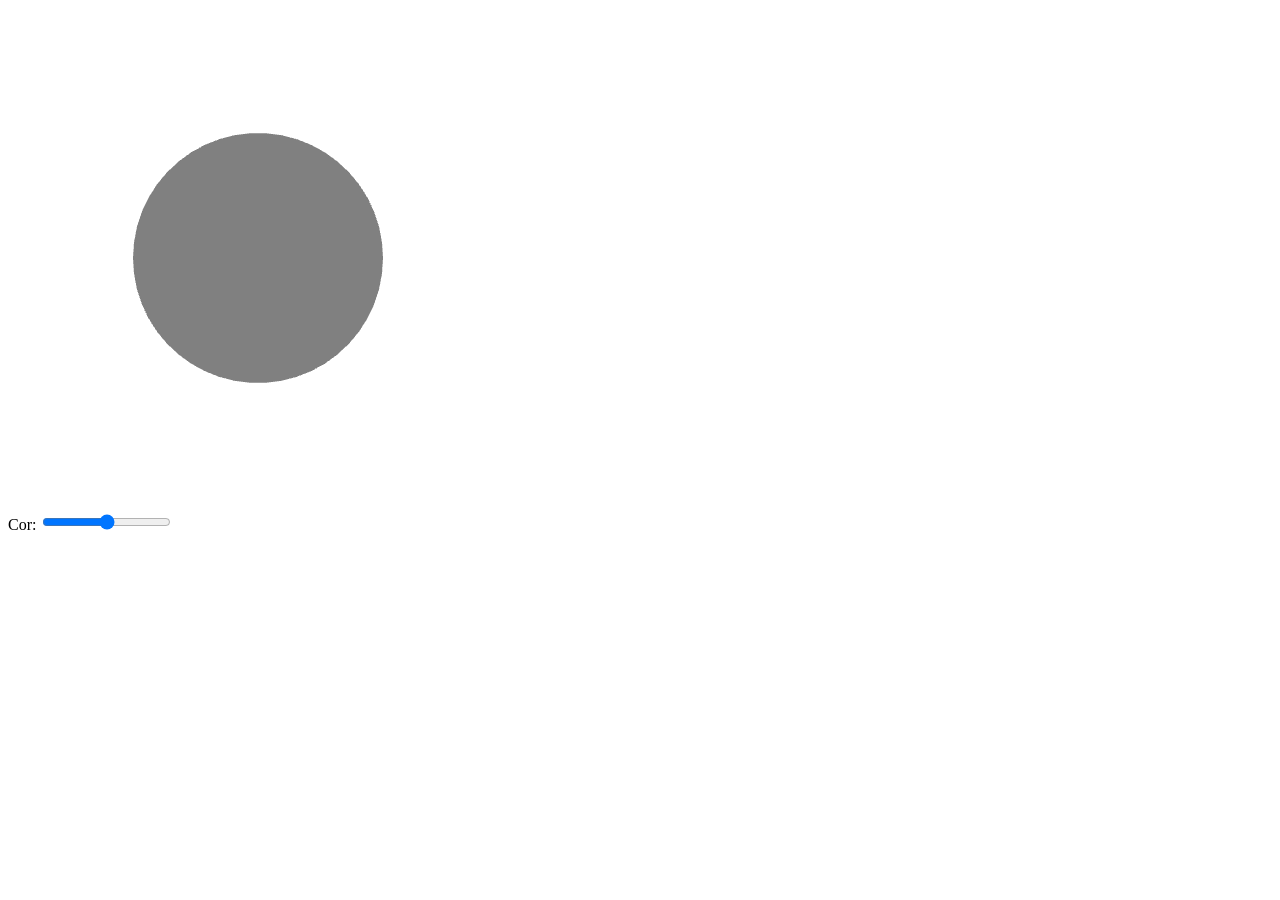
<file: cg-computer-graphics/exam-q2-webgl/JorgeLouro.html>
<!DOCTYPE html>
<html>
<head>
    <meta charset="utf-8">
    <title>WebGL Círculo Interativo</title>
    <script id="vertex-shader" type="x-shader/x-vertex">
        attribute vec4 vPosition;
        attribute vec4 vColor;
        varying vec4 fColor;

        void main() {
            gl_Position = vPosition;
            fColor = vColor;
        }
    </script>

    <script id="fragment-shader" type="x-shader/x-fragment">
        precision mediump float;
        varying vec4 fColor;
        void main() {
            gl_FragColor = fColor;
        }
    </script>
</head>
<body>
    <canvas id="gl-canvas" width="500" height="500"></canvas>
    <br>
    Cor: <input type="range" id="sliderCor" min="0" max="1" step="0.01" value="0.5">
    <script type="text/javascript" src="webgl-utils.js"></script>
    <script type="text/javascript" src="initShaders.js"></script>
    <script type="text/javascript" src="MV.js"></script>
    <script type="text/javascript" src="2_Teste_Questao2.js"></script>
</body>
</html>
</file>
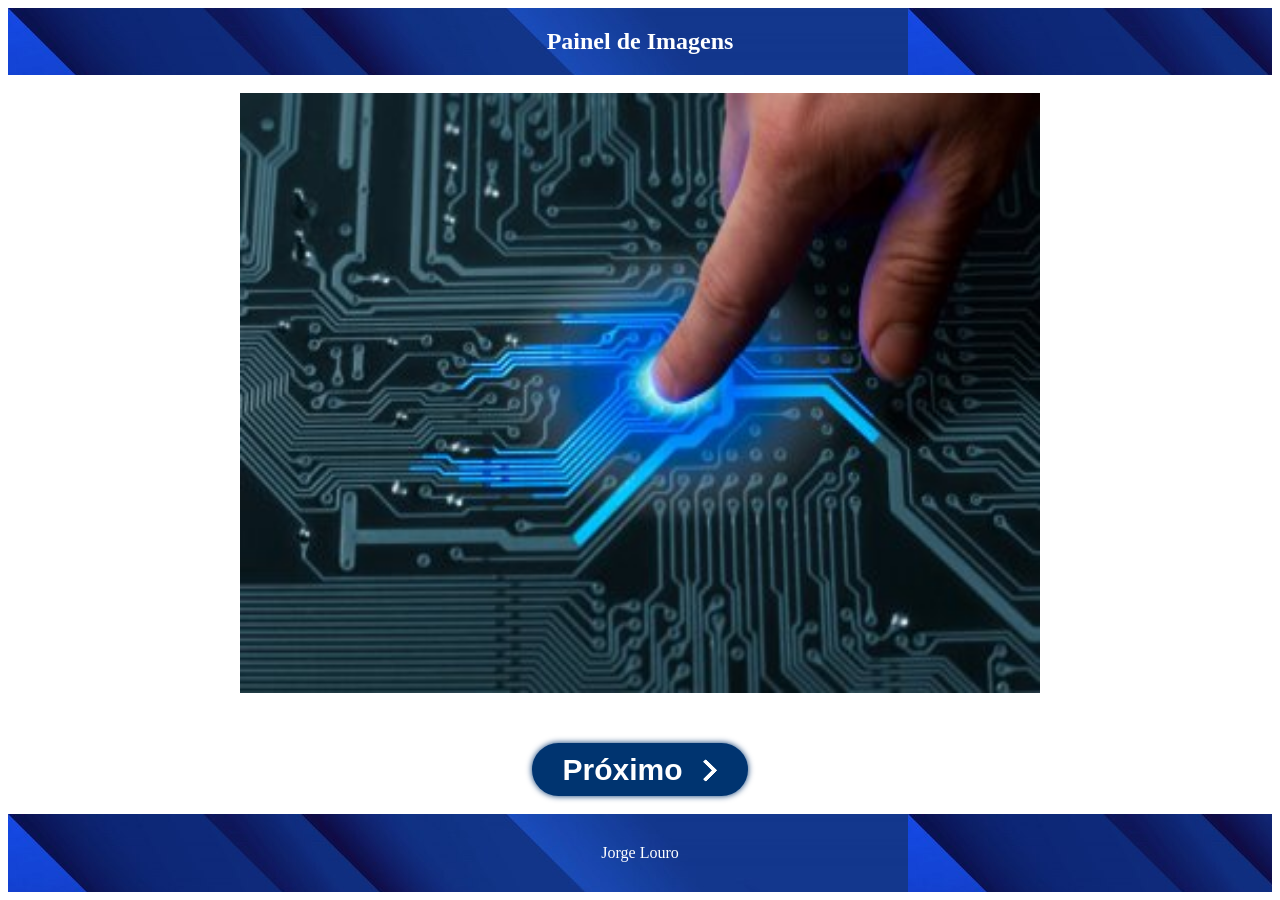
<file: cg-computer-graphics/midterm-q1-gallery/galeria.html>
<!DOCTYPE html>
<html lang="en">
<head>
    <meta charset="UTF-8">
    <meta name="viewport" content="width=device-width, initial-scale=1.0">
    <title>Painel de Imagens</title>
    <link rel="stylesheet" href="galeria.css">
    <script src="galeria.js" defer></script>
</head>
<header>
    <div class="header-content">
        <h1>Painel de Imagens</h1>
    </div>
</header>
<br>
<body>
    <div class="carousel">
        <img src="images/foto1.jpg" height="600" width="800" alt="Imagem 1" class="carousel-img slide-1 active" style="cursor: pointer;">
        <img src="images/foto2.jpg" height="600" width="800" alt="Imagem 2" class="carousel-img slide-2" style="cursor: pointer;">
        <img src="images/foto3.jpg" height="600" width="800" alt="Imagem 3" class="carousel-img slide-2" style="cursor: pointer;">
        <img src="images/foto4.jpg" height="600" width="800" alt="Imagem 3" class="carousel-img slide-2" style="cursor: pointer;">

    </div>
    <script src ="galeria.js"></script>
    <div class="btn-conteiner">
        <a class="btn-content" href="#">
          <span class="btn-title">Próximo</span>
          <span class="icon-arrow">
            <svg width="60px" height="36px" viewBox="0 0 66 43"
              <g id="arrow" stroke="none" stroke-width="1" fill="none" fill-rule="evenodd">
                <path id="arrow-icon-one" d="M40.1543933,3.89485454 L43.9763149,0.139296592 C44.1708311,-0.0518420739 44.4826329,-0.0518571125 44.6771675,0.139262789 L65.6916134,20.7848311 C66.0855801,21.1718824 66.0911863,21.8050225 65.704135,22.1989893 C65.7000188,22.2031791 65.6958657,22.2073326 65.6916762,22.2114492 L44.677098,42.8607841 C44.4825957,43.0519059 44.1708242,43.0519358 43.9762853,42.8608513 L40.1545186,39.1069479 C39.9575152,38.9134427 39.9546793,38.5968729 40.1481845,38.3998695 C40.1502893,38.3977268 40.1524132,38.395603 40.1545562,38.3934985 L56.9937789,21.8567812 C57.1908028,21.6632968 57.193672,21.3467273 57.0001876,21.1497035 C56.9980647,21.1475418 56.9959223,21.1453995 56.9937605,21.1432767 L40.1545208,4.60825197 C39.9574869,4.41477773 39.9546013,4.09820839 40.1480756,3.90117456 C40.1501626,3.89904911 40.1522686,3.89694235 40.1543933,3.89485454 Z" fill="#FFFFFF"></path>
                <path id="arrow-icon-two" d="M20.1543933,3.89485454 L23.9763149,0.139296592 C24.1708311,-0.0518420739 24.4826329,-0.0518571125 24.6771675,0.139262789 L45.6916134,20.7848311 C46.0855801,21.1718824 46.0911863,21.8050225 45.704135,22.1989893 C45.7000188,22.2031791 45.6958657,22.2073326 45.6916762,22.2114492 L24.677098,42.8607841 C24.4825957,43.0519059 24.1708242,43.0519358 23.9762853,42.8608513 L20.1545186,39.1069479 C19.9575152,38.9134427 19.9546793,38.5968729 20.1481845,38.3998695 C20.1502893,38.3977268 20.1524132,38.395603 20.1545562,38.3934985 L36.9937789,21.8567812 C37.1908028,21.6632968 37.193672,21.3467273 37.0001876,21.1497035 C36.9980647,21.1475418 36.9959223,21.1453995 36.9937605,21.1432767 L20.1545208,4.60825197 C19.9574869,4.41477773 19.9546013,4.09820839 20.1480756,3.90117456 C20.1501626,3.89904911 20.1522686,3.89694235 20.1543933,3.89485454 Z" fill="#FFFFFF"></path>
                <path id="arrow-icon-three" d="M0.154393339,3.89485454 L3.97631488,0.139296592 C4.17083111,-0.0518420739 4.48263286,-0.0518571125 4.67716753,0.139262789 L25.6916134,20.7848311 C26.0855801,21.1718824 26.0911863,21.8050225 25.704135,22.1989893 C25.7000188,22.2031791 25.6958657,22.2073326 25.6916762,22.2114492 L4.67709797,42.8607841 C4.48259567,43.0519059 4.17082418,43.0519358 3.97628526,42.8608513 L0.154518591,39.1069479 C-0.0424848215,38.9134427 -0.0453206733,38.5968729 0.148184538,38.3998695 C0.150289256,38.3977268 0.152413239,38.395603 0.154556228,38.3934985 L16.9937789,21.8567812 C17.1908028,21.6632968 17.193672,21.3467273 17.0001876,21.1497035 C16.9980647,21.1475418 16.9959223,21.1453995 16.9937605,21.1432767 L0.15452076,4.60825197 C-0.0425130651,4.41477773 -0.0453986756,4.09820839 0.148075568,3.90117456 C0.150162624,3.89904911 0.152268631,3.89694235 0.154393339,3.89485454 Z" fill="#FFFFFF"></path>
              </g>
            </svg>
          </span> 
        </a>
      </div>
      <br>
      <footer>
        Jorge Louro
    </footer>
</body>
</file>
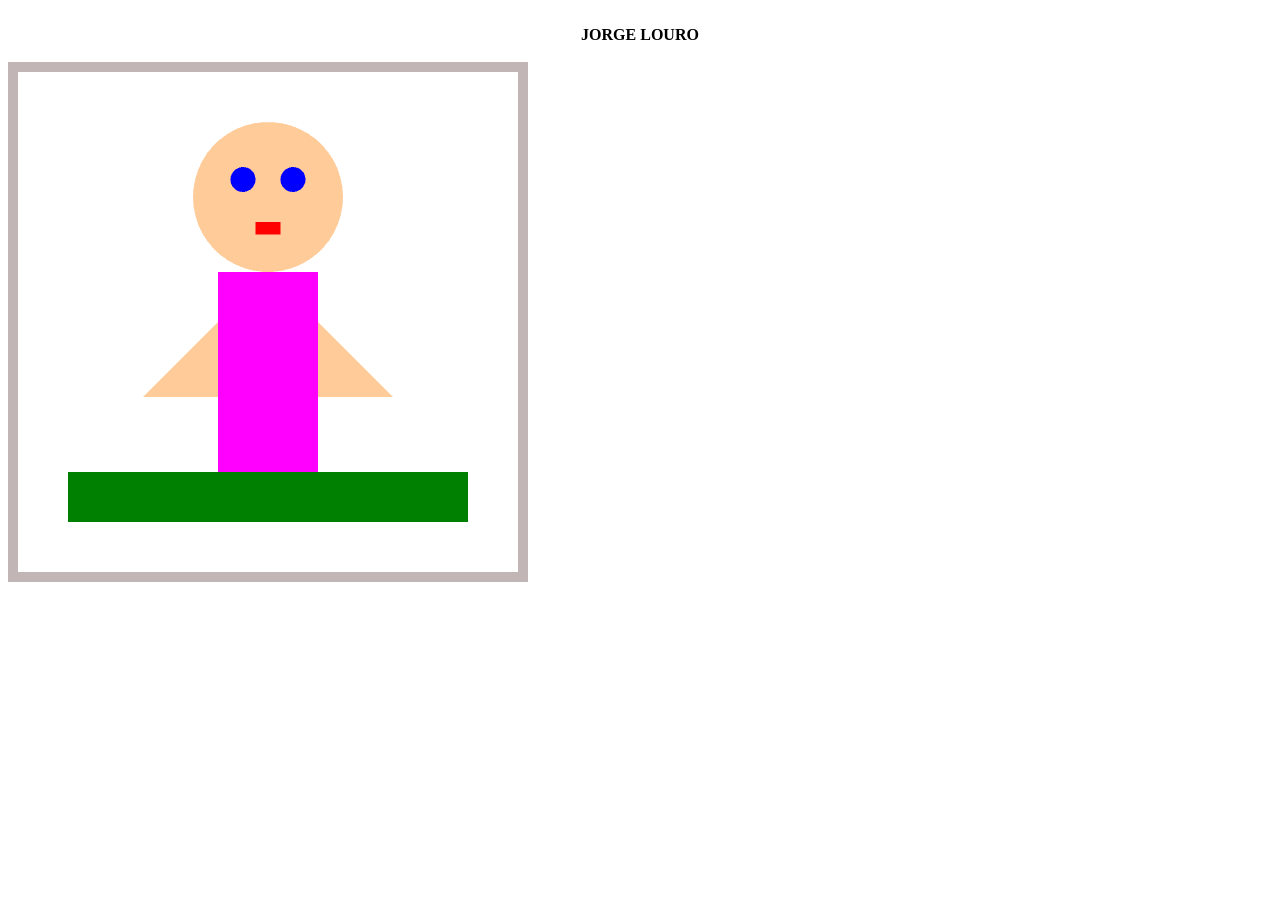
<file: cg-computer-graphics/midterm-q2-webgl/JorgeLouroQ2.html>
<!DOCTYPE html>
<html lang="pt-pt">
<head>
    <meta http-equiv="Content-Type" content="text/html; charset=UTF-8">
    <title>FREQUENCIA - 2ª Questão</title>

</head>
<body>
    <div align="center">
        <br>
        <b>JORGE LOURO</b>
        <br><br>
    </div>
    <canvas id="canvas-webgl" width="500" height="500" style="border:10px solid #c2b5b5;">
        O Navegador não suporta HTML5
    </canvas>
    
    <script id="shader-vs" type="x-shader/x-vertex">
        attribute vec2 aVertexPosition;
        attribute vec4 aVertexColor;
        varying vec4 vColor;
        void main(void) {
            gl_Position = vec4(aVertexPosition, 0.0, 1.0);
            vColor = aVertexColor;
        }
    </script>
  
    <script id="shader-fs" type="x-shader/x-fragment">
        precision mediump float;
        varying vec4 vColor;
        void main(void) {
            gl_FragColor = vColor;
        }
    </script>

    <script type="text/javascript" src="MV.js"></script>
    <script type="text/javascript" src="initShaders.js"></script>
    <script type="text/javascript" src="webgl-utils.js"></script>
    <script type="text/javascript" src="JorgeLouroQ2.js"></script>

</body>
</html>
</file>
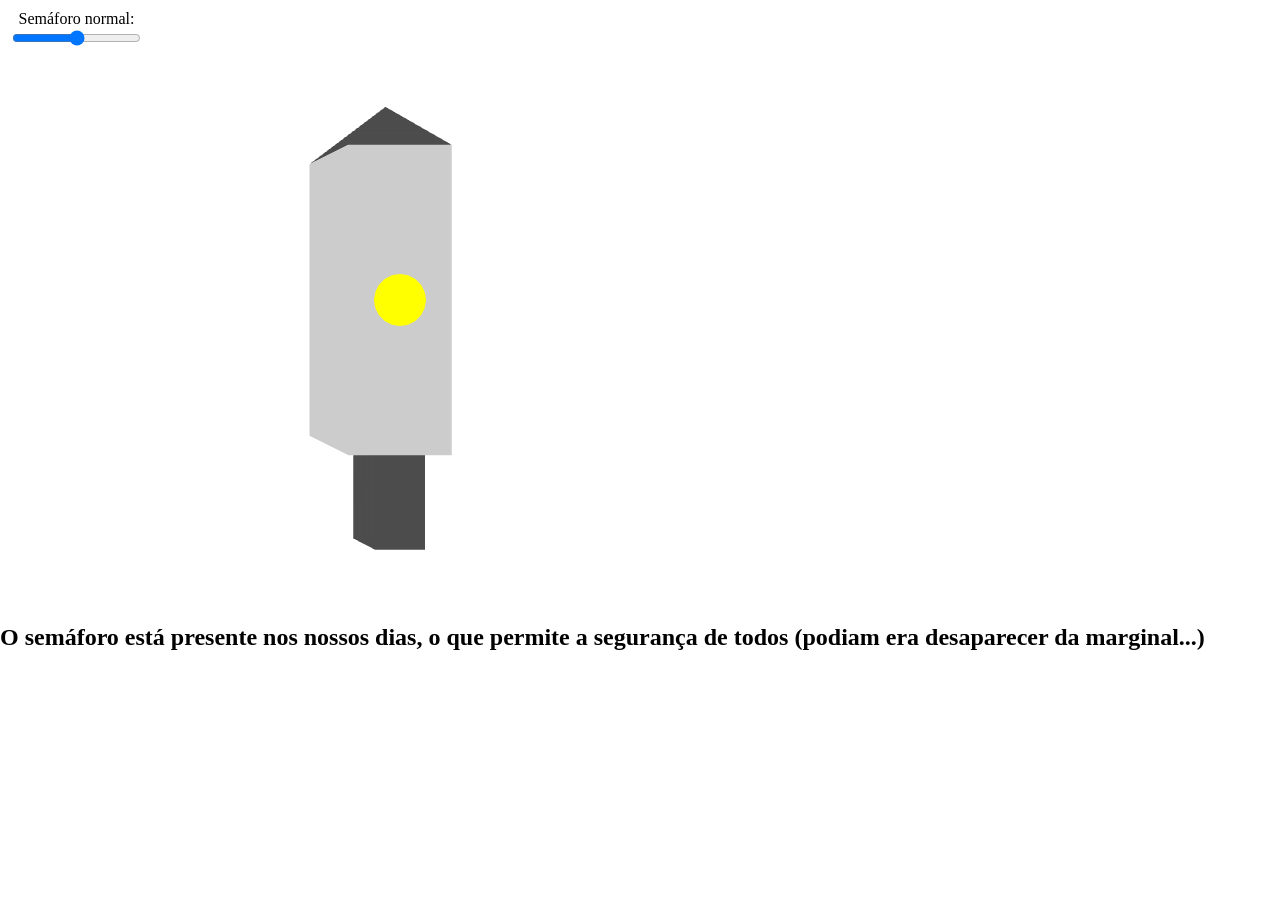
<file: cg-computer-graphics/project2-webgl-with-duarte/main.html>
<!DOCTYPE html>
<html lang="pt-pt">
<head>
    <meta charset="UTF-8">
    <title>Semáforo 3D com WebGL</title>
    <style>
        body { margin: 0; }
        canvas { display: block; }
        #controls { position: absolute; top: 10px; left: 10px; z-index: 10; }
    </style>
</head>
<body>
    <div id="controls">
        <center><label for="phaseControl">Semáforo normal:</label></center>
        <input type="range" id="phaseControl" min="0" max="2" step="1">
        <br>
    </div>
    <canvas id="glCanvas" width="800" height="600"></canvas>
    <script id="vertex-shader" type="x-shader/x-vertex">
        attribute vec4 a_position;
        attribute vec4 a_color;
        uniform mat4 u_modelViewMatrix;
        uniform mat4 u_projectionMatrix;
        varying lowp vec4 vColor;
        void main() {
            gl_Position = u_projectionMatrix * u_modelViewMatrix * a_position;
            vColor = a_color;
        }
    </script>
    <script id="fragment-shader" type="x-shader/x-fragment">
        varying lowp vec4 vColor;
        void main() {
            gl_FragColor = vColor;
        }
    </script>
    <script type="text/javascript" src="js/webgl-utils.js"></script>
    <script type="text/javascript" src="js/initShaders.js"></script>
    <script type="text/javascript" src="js/MV.js"></script>
    <script type="text/javascript" src="js/shapes.js"></script>
    <h2><p>O semáforo está presente nos nossos dias, o que permite a segurança de todos (podiam era desaparecer da marginal...)</p></h2>
</body
</file>
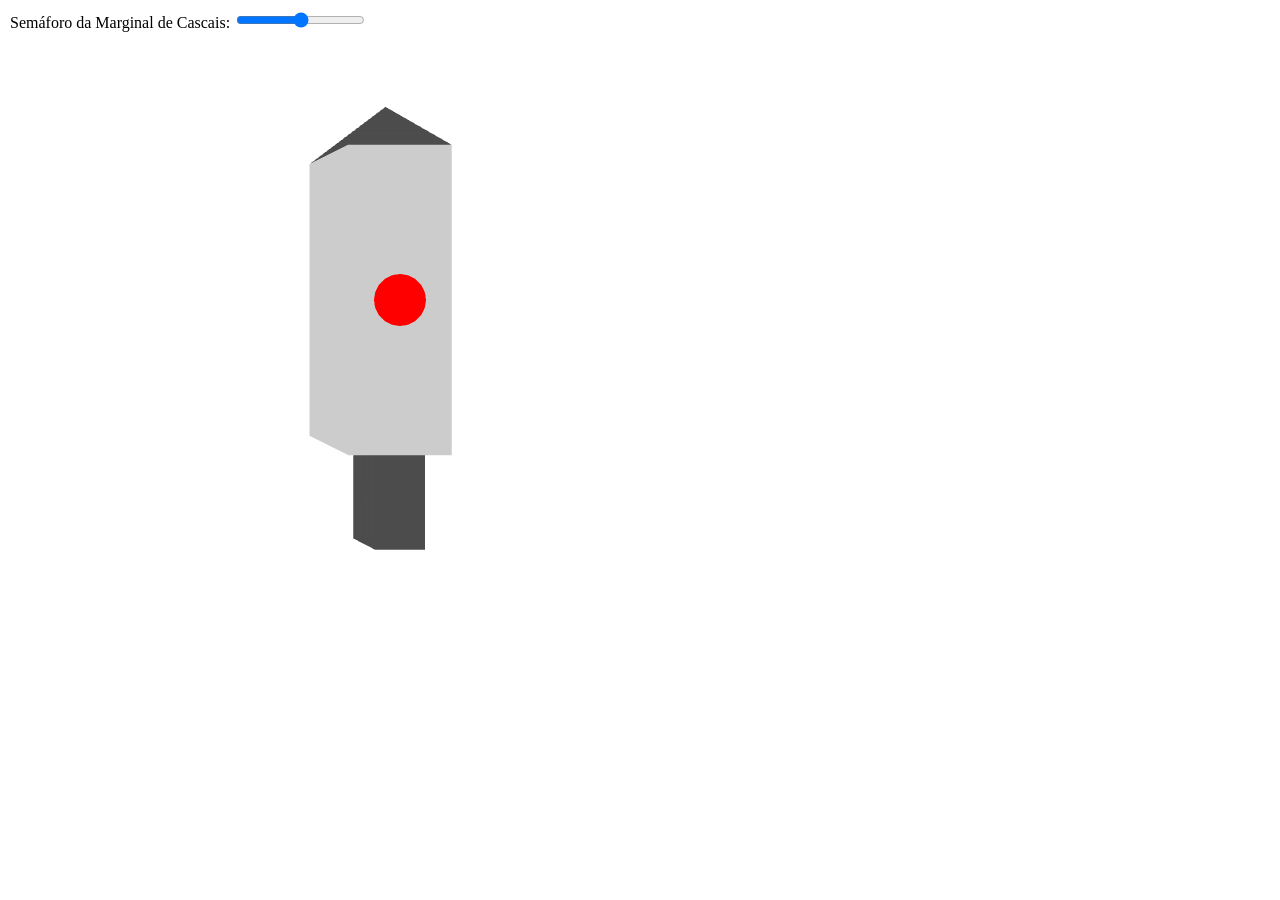
<file: cg-computer-graphics/project2-webgl-with-duarte/main2.html>
<!DOCTYPE html>
<html lang="pt-pt">
<head>
    <meta charset="UTF-8">
    <title>Semáforo 3D com WebGL</title>
    <style>
        body { margin: 0; }
        canvas { display: block; }
        #controls { position: absolute; top: 10px; left: 10px; z-index: 10; }
    </style>
</head>
<body>
    <div id="controls">
        <label for="phaseControl">Semáforo da Marginal de Cascais:</label>
        <input type="range" id="phaseControl" min="0" max="2" step="1">
        <br>
    </div>
    <canvas id="glCanvas" width="800" height="600"></canvas>
    <script id="vertex-shader" type="x-shader/x-vertex">
        attribute vec4 a_position;
        attribute vec4 a_color;
        uniform mat4 u_modelViewMatrix;
        uniform mat4 u_projectionMatrix;
        varying lowp vec4 vColor;
        void main() {
            gl_Position = u_projectionMatrix * u_modelViewMatrix * a_position;
            vColor = a_color;
        }
    </script>
    <script id="fragment-shader" type="x-shader/x-fragment">
        varying lowp vec4 vColor;
        void main() {
            gl_FragColor = vColor;
        }
    </script>
    <script type="text/javascript" src="js/webgl-utils.js"></script>
    <script type="text/javascript" src="js/initShaders.js"></script>
    <script type="text/javascript" src="js/MV.js"></script>
    <script type="text/javascript" src="js/shapes2.js"></script>
</body
</file>
<file: cg-computer-graphics/midterm-q1-gallery/galeria.css>
header {
    background-image: url(images/background.jpg);
    color: white;
    padding: 20px 0;
    text-align: center;
}

.header-content {
    display: flex;
    justify-content: center;
    align-items: center;
    flex-direction: column;
}

.logo {
    width: 100px; 
    height: auto;
    margin-bottom: 10px;
}

h1 {
    margin: 0;
    font-size: 24px; 
}



.carousel {
    display: flex;
    justify-content: center;
    align-items: center;
    position: relative; 
    overflow: hidden;
    width: 100%;
    height: 650px; 
}

.carousel-img {
    position: absolute;
    top: 0;
    left: 50%;
    transform: translateX(-50%);
    opacity: 0; 
    visibility: hidden; 
    transition: opacity 0.5s, visibility 0s 0.5s; 
    display: block;
}

.carousel-img.active {
    opacity: 1; 
    visibility: visible; 
    transition: opacity 0.5s; 
}

    .btn-conteiner {
        display: flex;
        justify-content: center;
        --color-text: #ffffff;
        --color-background: #003470;
        --color-outline: #ff145b80;
        --color-shadow: #00000080;
      }
      
      .btn-content {
        display: flex;
        align-items: center;
        padding: 5px 30px;
        text-decoration: none;
        font-family: 'Poppins', sans-serif;
        font-weight: 600;
        font-size: 30px;
        color: var(--color-text);
        background: var(--color-background);
        transition: 1s;
        border-radius: 100px;
        box-shadow: 0 0 0.2em 0 var(--color-background);
      }
      
      .btn-content:hover, .btn-content:focus {
        transition: 0.5s;
        -webkit-animation: btn-content 1s;
        animation: btn-content 1s;
        outline: 0.1em solid transparent;
        outline-offset: 0.2em;
        box-shadow: 0 0 0.4em 0 var(--color-background);
      }
      
      .btn-content .icon-arrow {
        transition: 0.5s;
        margin-right: 0px;
        transform: scale(0.6);
      }
      
      .btn-content:hover .icon-arrow {
        transition: 0.5s;
        margin-right: 25px;
      }
      
      .icon-arrow {
        width: 20px;
        margin-left: 15px;
        position: relative;
        top: 6%;
      }
        
     
      #arrow-icon-one {
        transition: 0.4s;
        transform: translateX(-60%);
      }
      
      #arrow-icon-two {
        transition: 0.5s;
        transform: translateX(-30%);
      }
      
      .btn-content:hover #arrow-icon-three {
        animation: color_anim 1s infinite 0.2s;
      }
      
      .btn-content:hover #arrow-icon-one {
        transform: translateX(0%);
        animation: color_anim 1s infinite 0.6s;
      }
      
      .btn-content:hover #arrow-icon-two {
        transform: translateX(0%);
        animation: color_anim 1s infinite 0.4s;
      }
      
      /* SVG animations */
      @keyframes color_anim {
        0% {
          fill: white;
        }
      
        50% {
          fill: var(--color-background);
        }
      
        100% {
          fill: white;
        }
      }
      
      /* Button animations */
      @-webkit-keyframes btn-content {
        0% {
          outline: 0.2em solid var(--color-background);
          outline-offset: 0;
        }
      }
      
      @keyframes btn-content {
        0% {
          outline: 0.2em solid var(--color-background);
          outline-offset: 0;
        }
      } 

      footer {
        background-image: url(images/background.jpg);
        color: white;
        text-align: center;
        padding: 30px 0;
        position: relative;
        width: 100%;
    }
</file>
